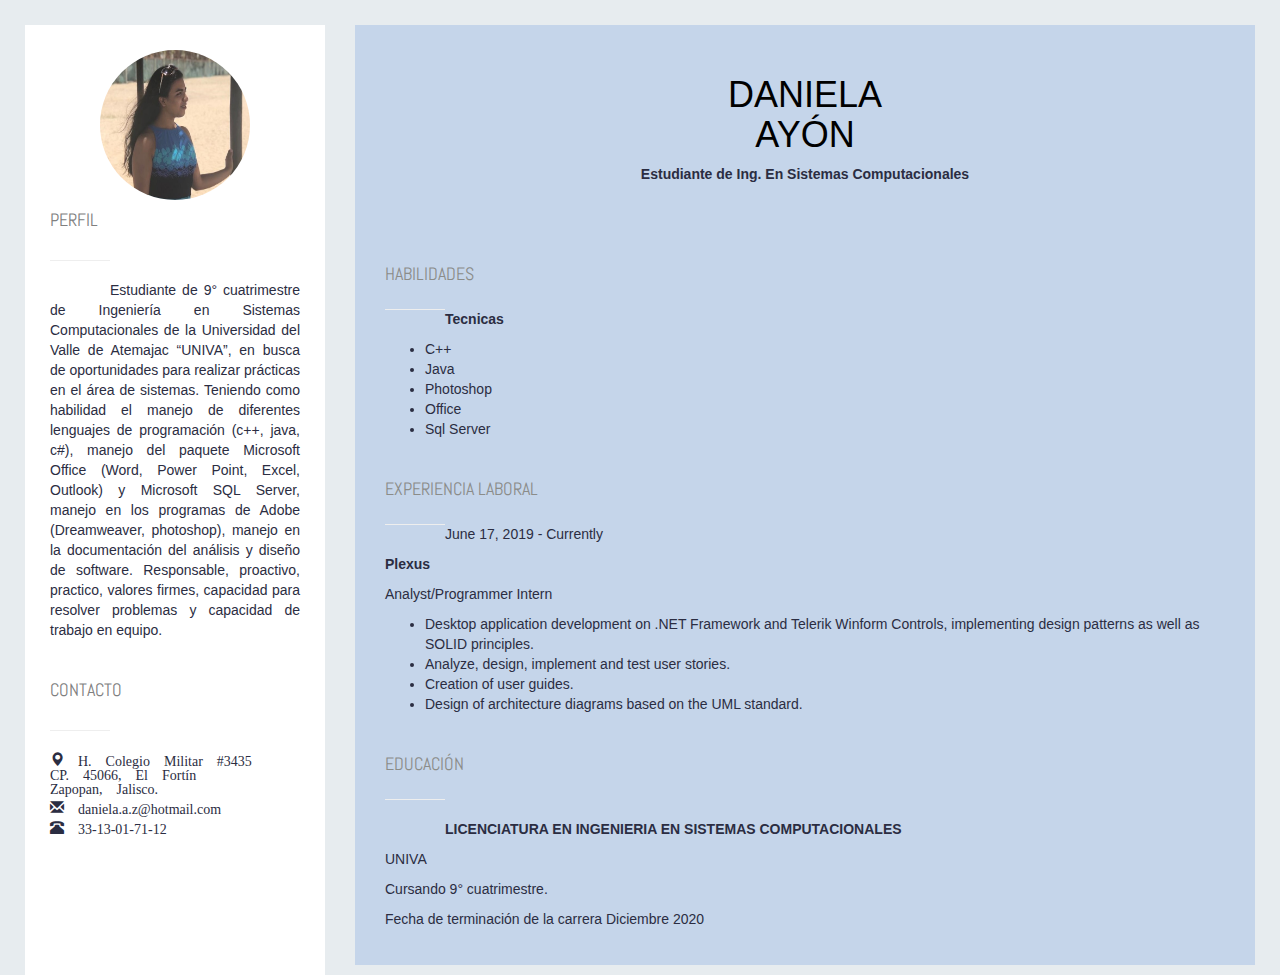
<file: cv.html>
<!DOCTYPE html>
<html lang="en">
<head>
    <meta charset="UTF-8">
    <meta name="viewport" content="width=device-width, initial-scale=1.0">
    <title>Examen-1.PII</title>
    <link rel="stylesheet" href="https://maxcdn.bootstrapcdn.com/bootstrap/3.3.7/css/bootstrap.min.css">
    <link href='https://fonts.googleapis.com/css?family=Abel' rel='stylesheet'>
    <link rel="stylesheet" href="/css/style.css">
    
   
</head>
<body>
   
    <section class="perfil">
    <center>
    <img src="/image/foto.JPG" alt="foto" class='imagen'>
    </center>
    <h4>PERFIL</h4>
    <hr class="separador" size="3px" color="grey" />
    <br>
    <br>
    <p>Estudiante de 9° cuatrimestre de Ingeniería
        en Sistemas Computacionales de la Universidad del
         Valle de Atemajac “UNIVA”, en busca de oportunidades
          para realizar prácticas en el área de sistemas.
   Teniendo como habilidad el manejo de diferentes lenguajes
        de programación (c++, java, c#), manejo del paquete
         Microsoft Office (Word, Power Point, Excel, Outlook)
          y Microsoft SQL Server, manejo en los programas de
           Adobe (Dreamweaver, photoshop), manejo en la
            documentación del análisis y diseño de software. 
    Responsable, proactivo, practico, valores firmes, 
       capacidad para resolver problemas y capacidad de trabajo en equipo. </p> 
    <br>
       <h4>CONTACTO</h4>
    <hr class="separador" size="3px" color="grey" />
    <br>
    <br>
    <i class="glyphicon glyphicon-map-marker">  H. Colegio Militar #3435 <br>  
        CP. 45066, El Fortín <br> 
        Zapopan, Jalisco.</i>
        <br>
        <i class="glyphicon glyphicon-envelope">  daniela.a.z@hotmail.com</i>
        <br>
        <i class="glyphicon glyphicon-phone-alt">  33-13-01-71-12</i>
    </section>


<section class="informacion">
<h1>DANIELA <br> AYÓN</h1>
<strong>
<p id="carrera">Estudiante de Ing. En Sistemas Computacionales </p>
</strong>
<br>
<br>
<br>
<h4>HABILIDADES</h4>
<hr class="separador" size="3px" color="grey" />
<br>
<strong>
<p>Tecnicas</p>
</strong>
<ul>
    <li>C++</li>
    <li>Java</li>
    <li>Photoshop</li>
    <li>Office</li>
    <li>Sql Server</li>
</ul>

<br>
<h4>EXPERIENCIA LABORAL</h4>
<hr class="separador" size="3px" color="grey" />
<br>
<p>June 17, 2019 - Currently </p> 
<strong>
<p>Plexus </p>
</strong>
<p>Analyst/Programmer Intern </p>
<ul>
    <li>Desktop application development on .NET Framework and Telerik Winform Controls,  implementing design patterns as well as SOLID principles. </li>
    <li>Analyze, design, implement and test user stories.</li>
    <li>Creation of user guides.</li>
    <li>Design of architecture diagrams based on the UML standard.</li>
</ul>
<br>
<h4>EDUCACIÓN</h4>
<hr class="separador" size="3px" color="grey"/>
<br>
<br>
<strong>
<p>LICENCIATURA EN INGENIERIA EN SISTEMAS COMPUTACIONALES</p>
</strong>
<p>UNIVA</p>
<p>Cursando 9° cuatrimestre.</p>
<p>Fecha de terminación de la carrera Diciembre 2020 </p>

</section>


</body>
</html>
</file>
<file: css/style.css>
body{
    background-color:#E7ECEF;
    padding-left: 25px;
    padding-right: 25px;
    padding-top: 25px;
    padding-bottom: 25px;
}

section.perfil{
    background-color:#fff;
    color: #2B2D42;
    float: left;
    width: 300px;
    height: 950px;
    padding-left: 25px;
    padding-right: 25px;
    padding-top: 25px;
    padding-bottom: 25px;
    text-align: justify;
    }

  
    section.perfil>h4{
        font-family:'Abel';
   color: grey;
    }

    section.informacion{
        background-color: #C5D5EA;
        color: #2B2D42;
        float: right;
        width: 900px;
        height: 940px;
        padding-left: 30px;
        padding-right: 30px;
        padding-top: 30px;
        padding-bottom: 30px;
    }

        .imagen {
            
            width:150px;
            height:150px;
            border-radius:150px;
        }
        section.informacion>h4{
            font-family: 'Abel';
       color: #8B8C89;
       margin-bottom: 5px;
        }

        section.informacion>h1{
            font-family: Verdana, Geneva, Tahoma, sans-serif;
       color: black;
       text-align: center;
        }
      hr.separador{
            width: 60px;
            float: left;
            
        }
        #id-example-one{
            background-color: #636363;
            color: #c5d5ea;
            padding: 3% 3% 3% 3%;
            margin-top: 70px;
            
          }

        #carrera{
            text-align: center;
        }

        p.negritas{
            color: #364156;
        }
</file>
